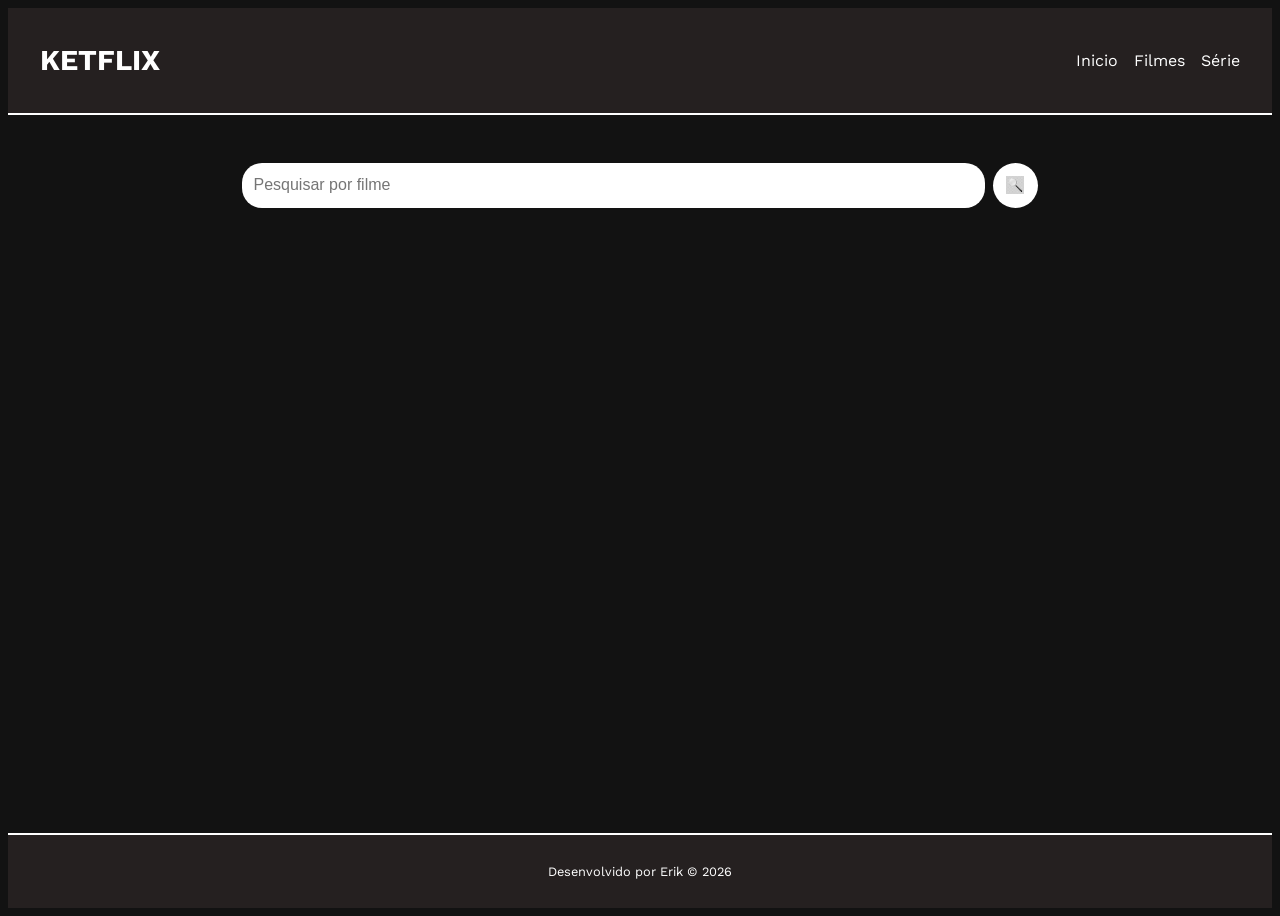
<file: catalogo/index.html>
<!DOCTYPE html>
<html lang="pt-br">
<head>
    <meta charset="UTF-8">
    <meta name="viewport" content="width=device-width, initial-scale=1.0">
    <title>KETFLIX</title>
    <link rel="stylesheet" href="css/style.css">
    <script src="js/main.js"defer></script>
</head>
<body>
  <div class="loader" id="loader">
     <div class="spinner"></div>
     <p>Aguarde, carregando informações...</p>
  </div>
  <header class="header">
    <div class="container header-conteudo">
        <h1 class="logo"><span>KETFLIX</span></h1>
        <nav class="menu">
            <a href="#"id="inicio">Inicio</a>
            <a href="#"id="filmes">Filmes</a>
            <a href="#"id="series">Série</a>
        </nav>
    </div>
    
  </header>
    <main>
        <section class="pesquisa-section">
            <div class="container pesquisa-conteudo">
                <input type="text" id="campoPesquisa" placeholder="Pesquisar por filme">
                <button class="pesquisa-button" id="botaoPesquisa">
                    <img src="assets/icones/lupa.jpg" alt="Pesquisar">
                </button>
            </div>
        </section>
        <section class="exibirFilmes-section">
            <div class="filmesGrid" id="filmesGrid"></div>
        </section>
    </main>
    <footer class="footer">
        <p>Desenvolvido por Erik © 2026</p>
    </footer>
</body>
</html>
</file>
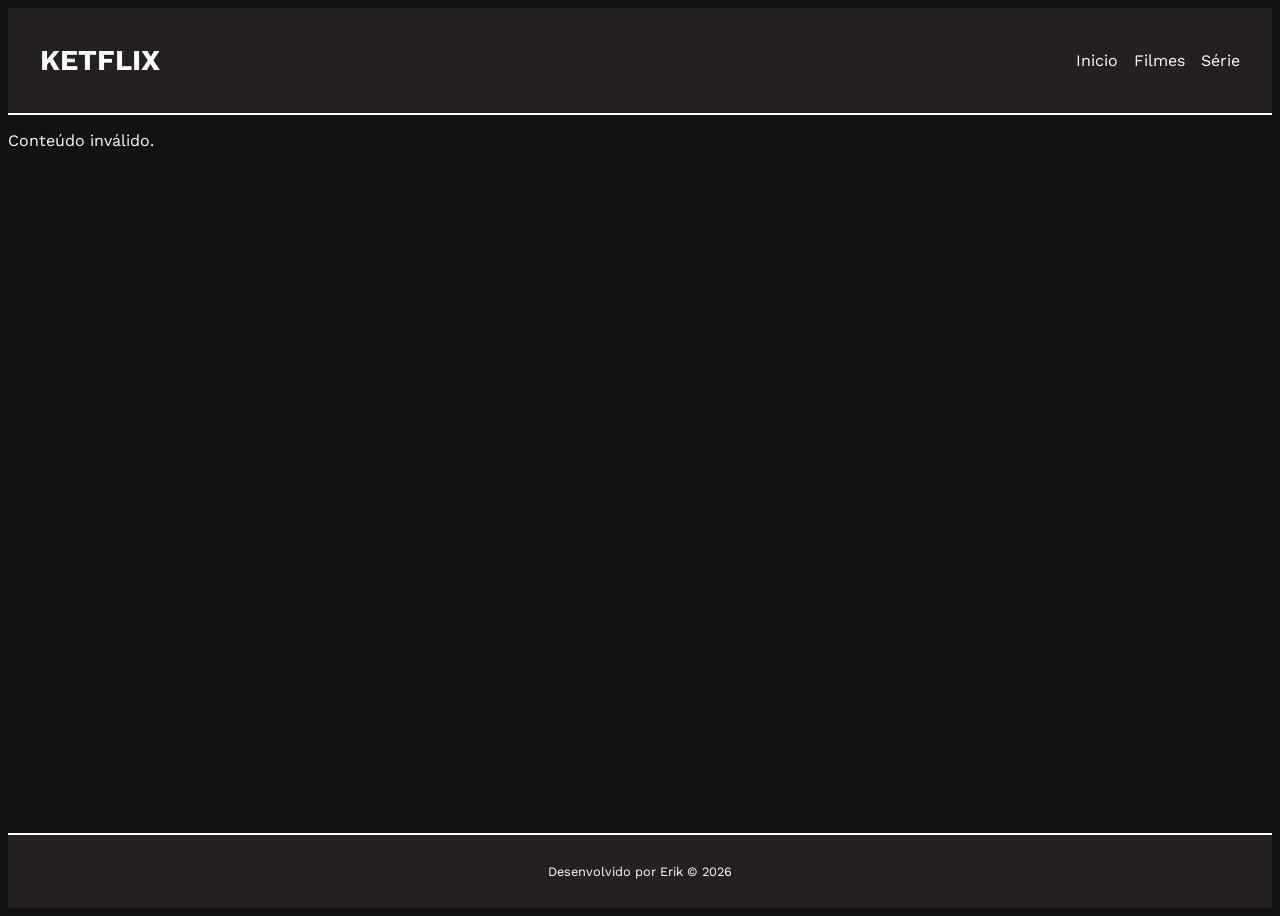
<file: catalogo/pages/detalhe.html>
<!DOCTYPE html>
<html lang="pt-br">
<head>
    <meta charset="UTF-8">
    <meta name="viewport" content="width=device-width, initial-scale=1.0">
    <title>Detalhe</title>
    <link rel="stylesheet" href="../css/style.css">
    <script src="../js/detalhe.js"defer></script>
</head>
<body>
  <div class="loader" id="loader">
     <div class="spinner"></div>
     <p>Aguarde, carregando informações...</p>
  </div>
  <header class="header">
    <div class="container header-conteudo">
        <h1 class="logo"><span>KETFLIX</span></h1>
        <nav class="menu">
            <a href="#"id="inicio">Inicio</a>
            <a href="#"id="filmes">Filmes</a>
            <a href="#"id="series">Série</a>
        </nav>
    </div>
  </header>
    <main>
       <div class="detalhesContainer" id="detalhesContainer"></div>
    </main>
    <footer class="footer">
        <p>Desenvolvido por Erik © 2026</p>
    </footer>
</body>
</html>
</file>
<file: catalogo/css/style.css>
@import url('https://fonts.googleapis.com/css2?family=Work+Sans:ital,wght@0,100..900;1,100..900&display=swap');

:root{
    --Verde: #ffffff;
    --cinza-dark: #121212;
    --cinza-light: #252020;
    --branco: #ffffff;
}
@media (max-weight: 400px){
    body{
        font-family: "Playwite CU Guides", cursive;
    }
}
body{
    font-family: "Work Sans", sans-serif;
    background-color: var(--cinza-dark);
    color: var(--branco);
    min-height: 100vh;
    display: flex;
    flex-direction: column;
}
.container{
    max-width: 1200px;
    margin: 0% auto;
    padding: 1rem;
}
.header{
    background-color: var(--cinza-light);
    border-bottom: 2px solid var(--Verde);
}
.pesquisa-button img{
    width: 18px;
    height: 18px;
}
.header-conteudo{
    display: flex;
    justify-content: space-between;
    align-items: center;
    flex-wrap: wrap;
}
.loader{
    position: fixed;
    top: 0;
    left: 0;
    width: 100%;
    height: 100%;
    background-color:  rgba(0, 0, 0, 0.9);
    display: flex;
    justify-content: center;
    align-items: center;
    z-index: 9999;
    flex-direction: column;
}
.spinner {
    width: 50px;
    height: 50px;
    border: 5px solid #444;
    border-top: 5px solid white;
    border-radius: 50%;
    animation: girar 1s linear infinite;
}
@keyframes girar{
    0% { transform: rotate(0deg); }
    100% { transform: rotate(360deg); }
}
.logo {
    font-size: 1.8rem;
}
.logo span {
    color: var(--Verde);
}
.menu {
    display: flex;
    gap: 1rem;
}
.menu a {
    text-decoration: none;
    color: var(--branco);
    transition: 0.3s;
}
.menu a:hover{
    color: var(--Verde);
}
.pesquisa-section{
    margin: 2rem 0;
}
.pesquisa-conteudo{
    display: flex;
    justify-content: center;
    gap: 0.5rem;
}
.pesquisa-conteudo input{
    width: 60%;
    padding: 0.7rem;
    border-radius: 20px;
    border: none;
    outline: none;
    font-size: 1rem;
}
.pesquisa-button{
    background-color: var(--Verde);
    border: none;
    width: 45px;
    height: 45px;
    border-radius: 50%;
    cursor: pointer;
    display: flex;
    justify-content: center;
    align-items: center;
    transition: 0.3s;
}
.pesquisa-button:hover{
    transform: scale(1.1);
}
.footer{
    margin-top: auto;
    background-color: var(--cinza-light);
    text-align: center;
    padding: 1rem;
    border-top: 2px solid var(--Verde);
    font-size: 0.8rem;
}
#filmesGrid {
    display: flex;
    flex-wrap: wrap;
    justify-content: center;
    gap: 2rem;
    padding: 2rem;
    transition: opacity 0.3s ease, transform 0.3s ease;
}
.card{
    background-color: var(--cinza-light);
    width: 200px;
    border-radius: 12px;
    transition: 0.3s;
    cursor: pointer;
    position: relative;
    overflow: hidden;
}
.card img{
    width: 100%;
}
.card:hover{
   transform:scale(1.1);
}

.card p{
    max-height: 100%;
    position: absolute;
    overflow-y: auto;
    bottom: 0;
    left: 0;
    right: 0;
    background: rgba(0, 0, 0, 0.5); 
    color: white;
    padding: 1rem;
    font-size: 0.85rem;
    transform: translateY(100%);
    transition: transform 0.3s ease;
}
.card:hover p {
    background-color: rgba(0, 0, 0, 0.7);
    transform: translateY(0);
}
.detalhes-card {
    background-color: var(--cinza-light);
    width: 1335px;
    border-radius: 12px;
    transition: 0.3s;
    cursor: pointer;
    position: relative;
    overflow: hidden;
    display: flex;
}
.detalhes-card img{
    width: 30%; 
    border-radius: 35px;
    padding: 30px; 
}
.detalhes-info{
    width: 780px;
    height: 570px;
    position: relative;
    padding: 30px;
    font-size: 20px;
    background-color: rgba(0, 0, 0, 0.7);
}
.fade-out {
    opacity: 0;
    transform: translateY(10px);
    transition: opacity 0.3s ease, transform 0.3s ease;
}
.fade-in {
    opacity: 0;
    transform: translateY(0);
    transition: opacity 0.3s ease, transform 0.3s ease;
}
</file>
